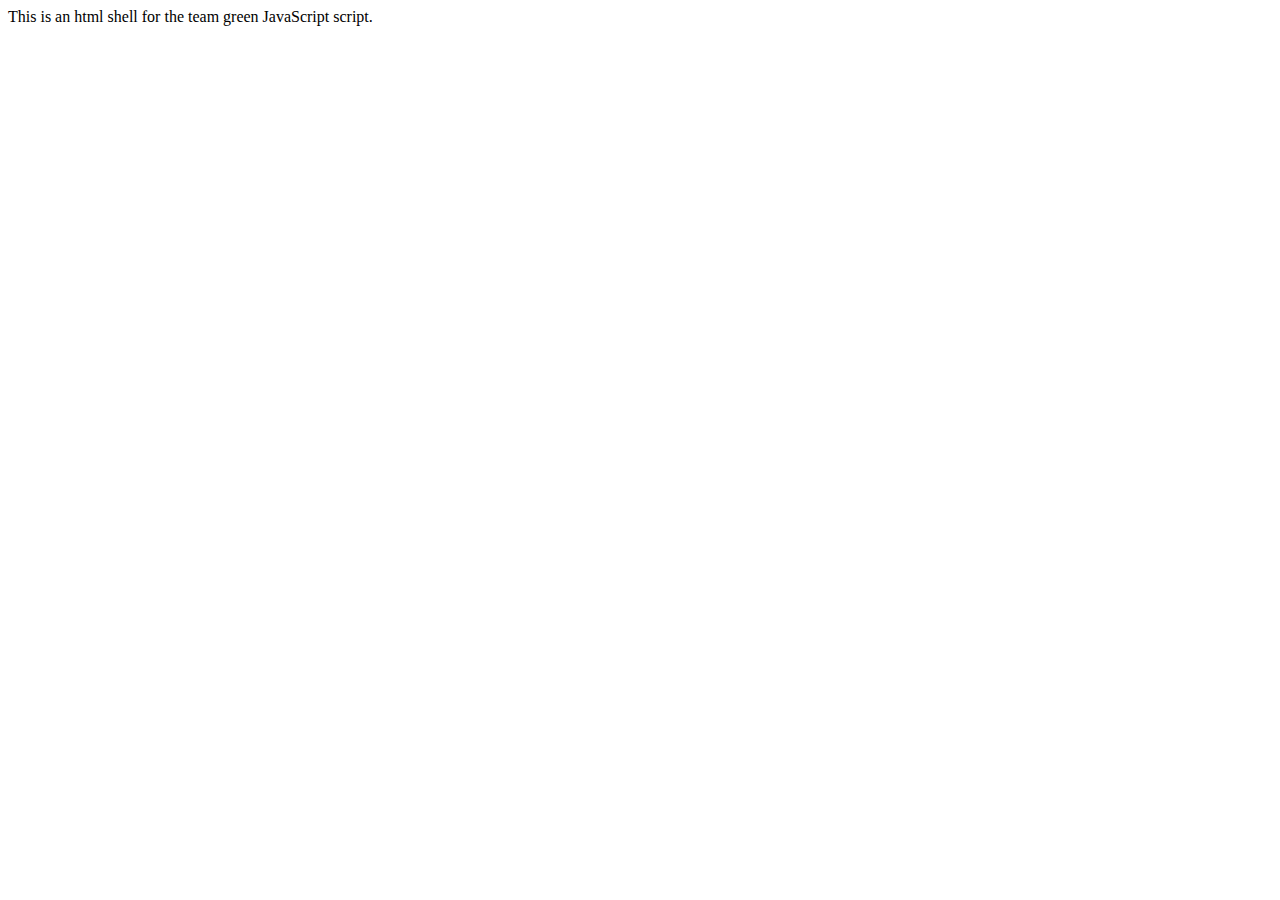
<file: index.html>
<html>
  <head>
    <meta charset="utf-8">
    <title>Team Green Answer</title>
    <meta name="Michelle and Brian's Wk 1, Day 2 peer assignment" content="Webpage">
    
    <link rel="stylesheet" href="">
    
  </head>
  
  <body> 
  	<p>This is an html shell for the team green JavaScript script.</p>
    <script src="peer_JS2_01.js"></script>
  </body>


</html>
</file>
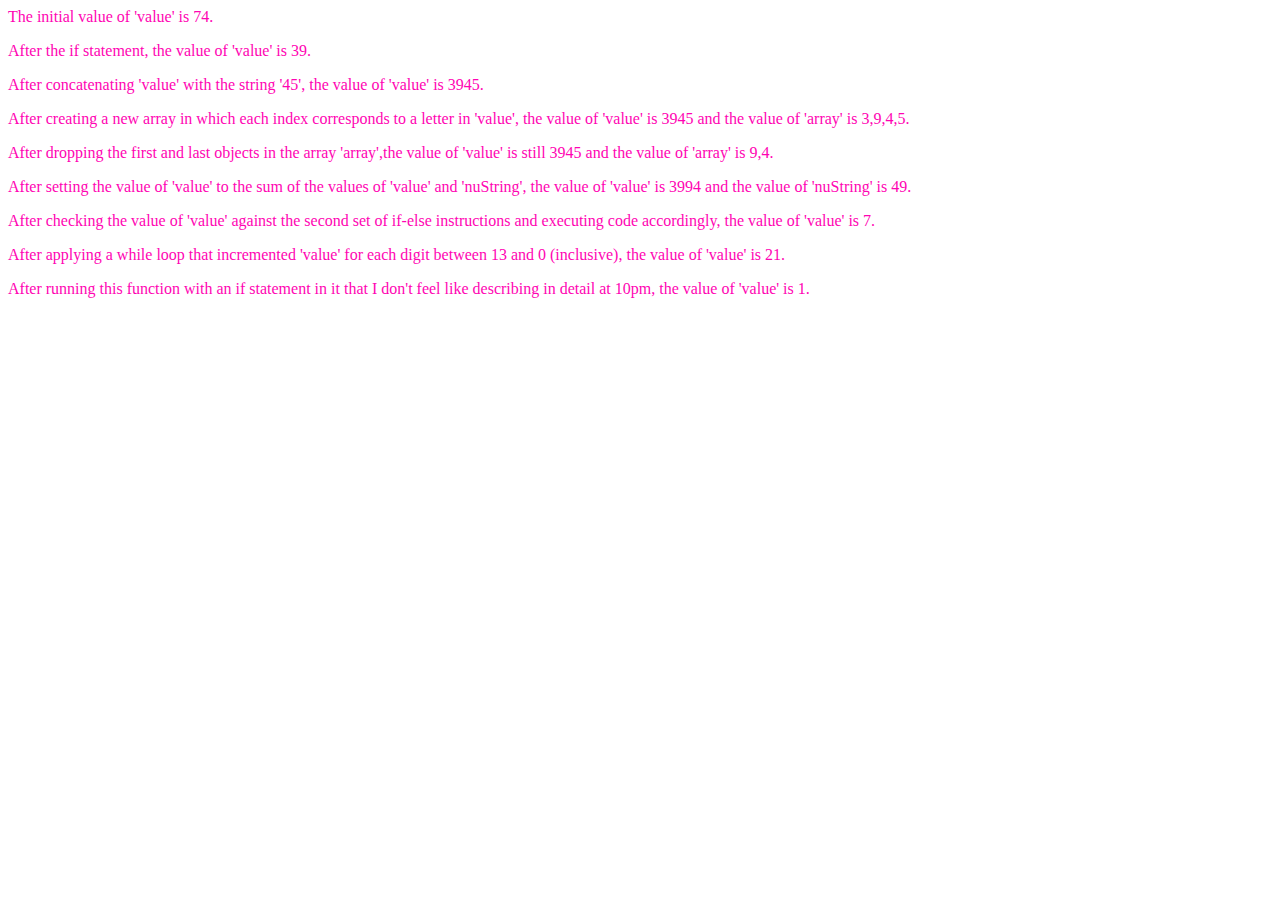
<file: index_V2DOM_MF.html>
<html>
  <head>
    <meta charset="utf-8">
    <title>MF DOM edits Team Green Answer</title>
    <meta name="Michelle's DOM edits to Michelle and Brian's Wk 1, Day 2 peer assignment" content="Webpage">
    
    <link rel="stylesheet" href="stylesheet.css">
    
  </head>
  
  <body> 
  	<p id="p1">Step 1</p>
  	<p id="p2">Step 2</p>
  	<p id="p3">Step 3</p>
  	<p id="p4">Step 4</p>
  	<p id="p5">Step 5</p>
  	<p id="p6">Step 6</p>
  	<p id="p7">Step 7</p>
  	<p id="p8">Step 8</p>
  	<p id="p9">Step 9</p>
    <script src="peer_JS2_01_v2DOM_MF.js"></script>
  </body>


</html>
</file>
<file: stylesheet.css>
p {
	color: #ff04b3;
}
</file>
